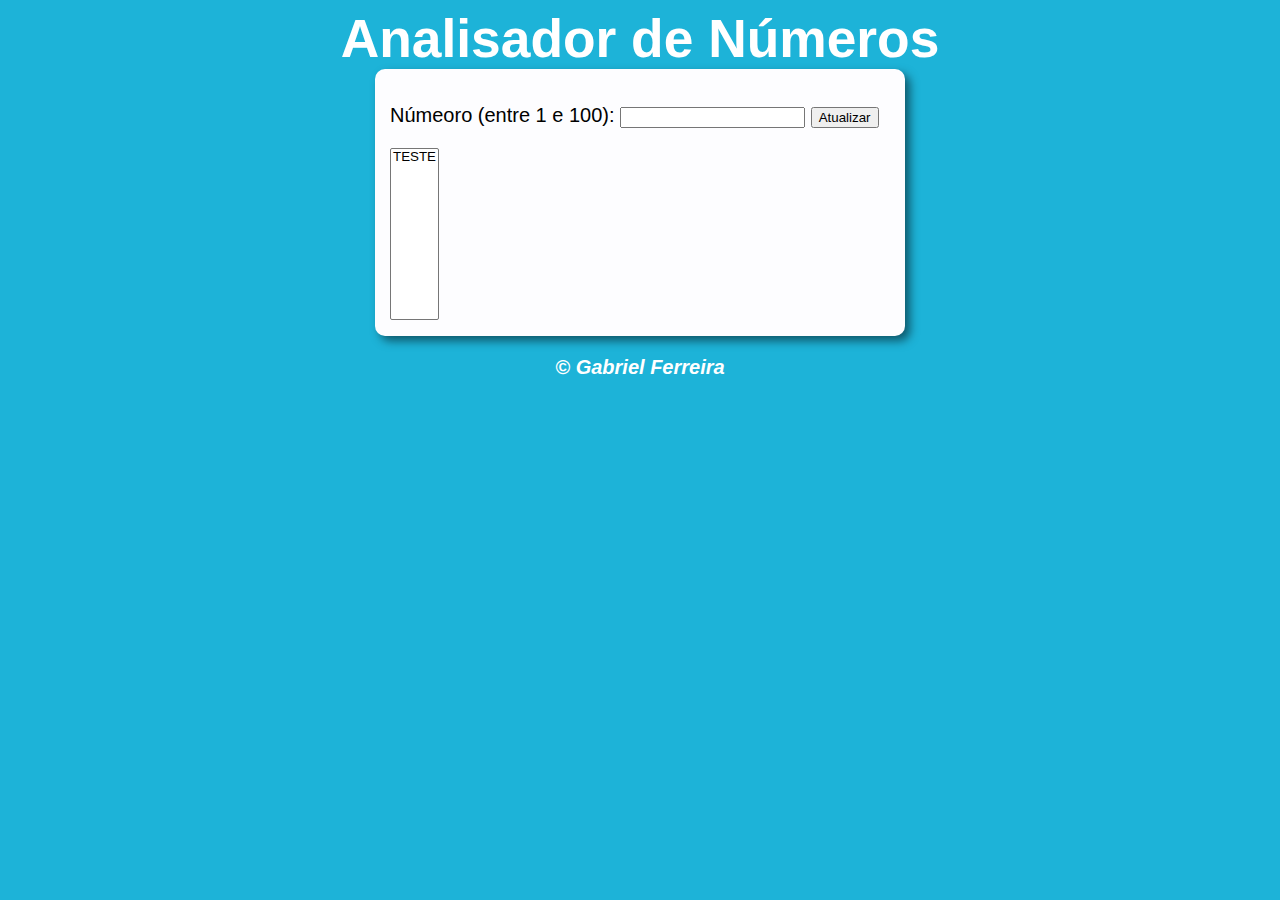
<file: Analisador de Numeros/index.html>
<!DOCTYPE html>
<html lang="pt-BR">
<head>
    <meta charset="UTF-8">
    <meta http-equiv="X-UA-Compatible" content="IE=edge">
    <meta name="viewport" content="width=device-width, initial-scale=1.0">
    <link rel="shortcut icon" href="relogio.png" type="image/x-icon">
    <script src="script.js"></script>
    <link rel="stylesheet" href="style.css">
    <link rel="shortcut icon" href="favicon.icon.png" type="image/x-icon">
    <title>Analisador de Números</title>
</head>
<body>
    <header><strong>Analisador de Números</strong></header>
    <section>
        <div>
            <p>Númeoro (entre 1 e 100):
                <input type="number" name="num" id="num">
                <input type="button" value="Atualizar" onclick="Atualizar()">
            </p>
        </div>
        <div>
            <select name="yep" id="add" size="10">
             <option>TESTE</option>
            </select>
        </div>
    </section>
    <footer>
        <p><strong>© Gabriel Ferreira</strong></p>
    </footer>
    <script src="script.js"></script>
</body>
</html>
</file>
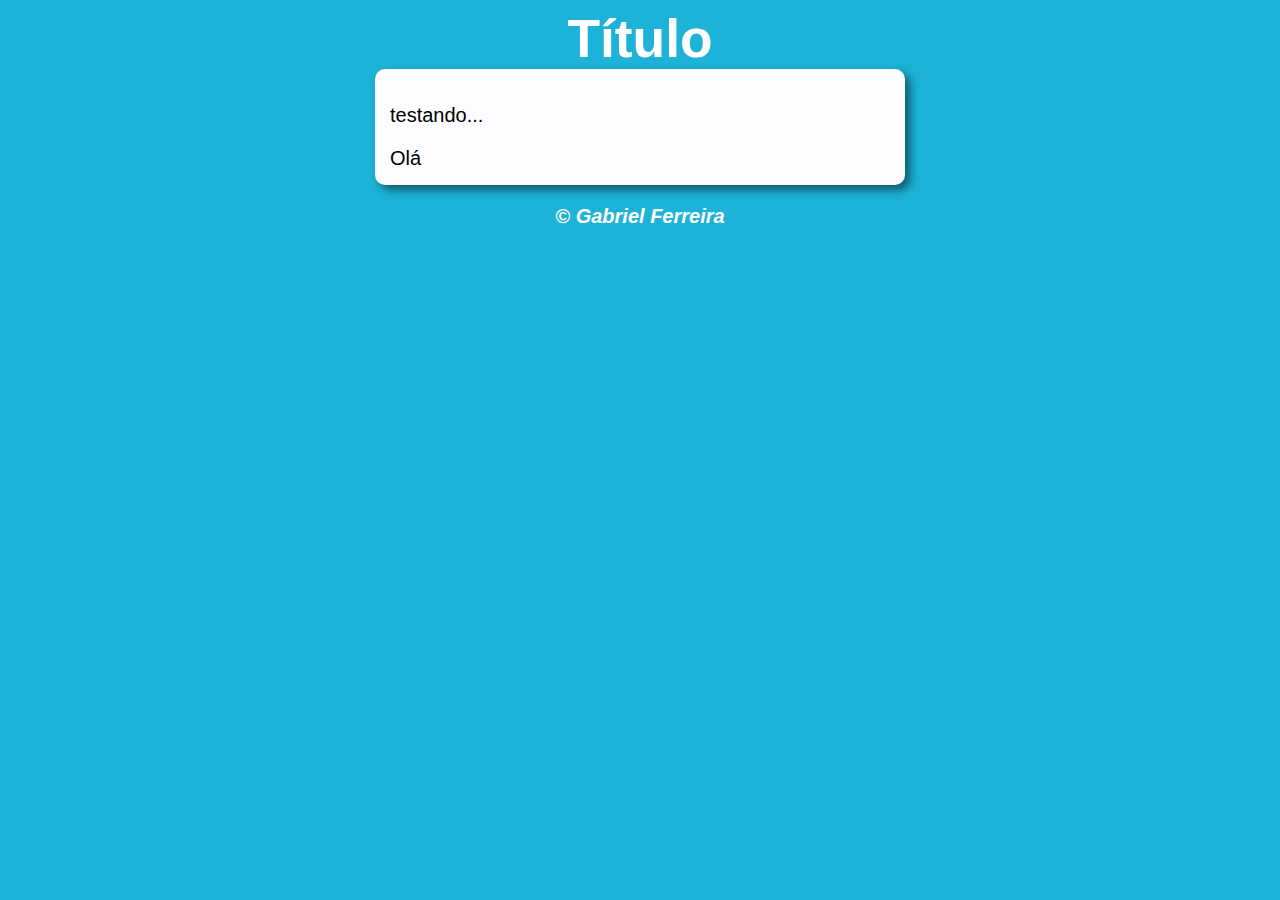
<file: Modelo/index.html>
<!DOCTYPE html>
<html lang="pt-BR">
<head>
    <meta charset="UTF-8">
    <meta http-equiv="X-UA-Compatible" content="IE=edge">
    <meta name="viewport" content="width=device-width, initial-scale=1.0">
    <link rel="shortcut icon" href="relogio.png" type="image/x-icon">
    <script src="script.js"></script>
    <link rel="stylesheet" href="style.css">
    <title>Hora do dia</title>
</head>
<body>
    <header><strong>Título</strong></header>
    <section>
        <div>
            <P>testando...</P>
        </div>
        <div>Olá</div>
    </section>
    <footer>
        
        <p><strong>© Gabriel Ferreira</strong></p>
    </footer>
    <script src="script.js"></script>
</body>
</html>
</file>
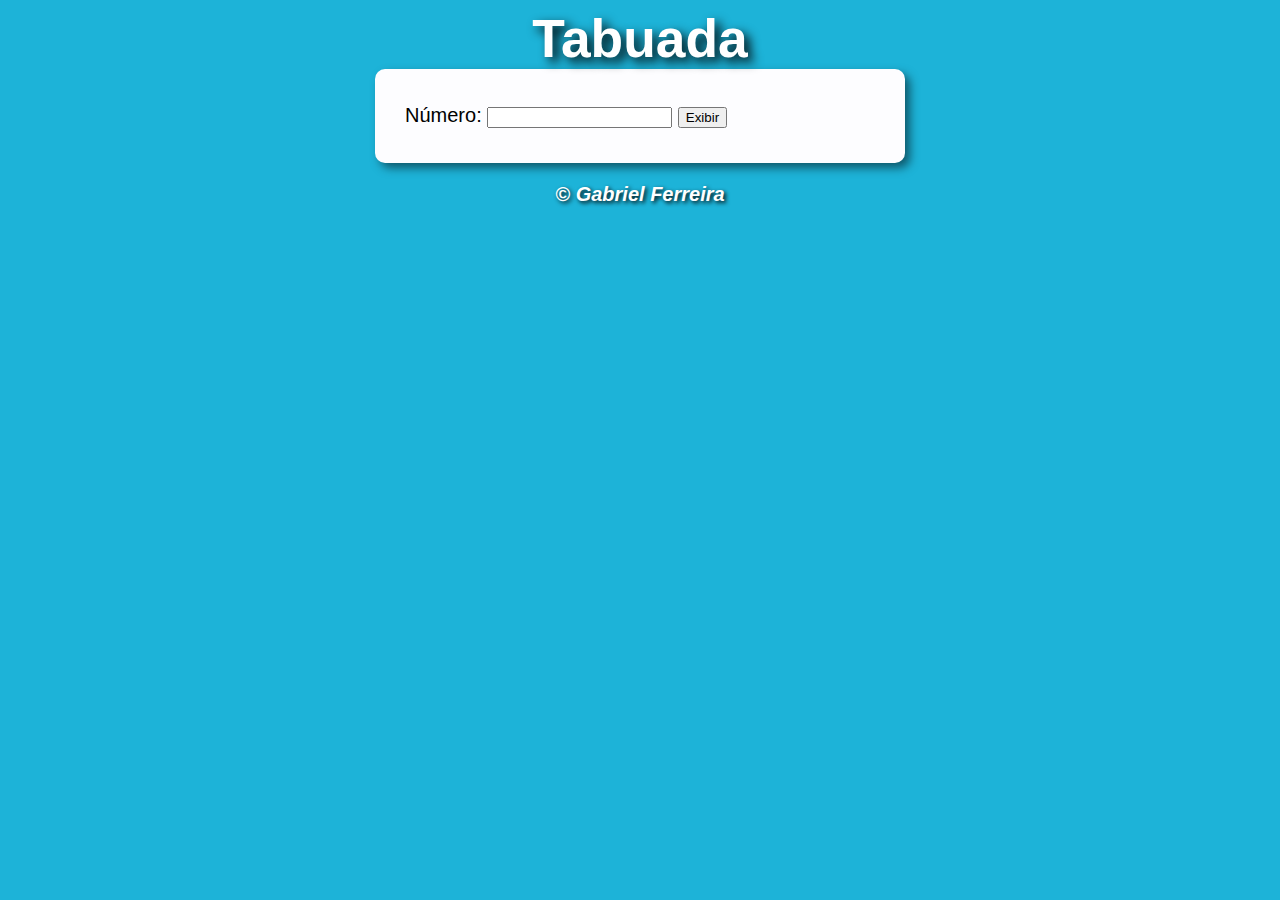
<file: Tabuada/index.html>
<!DOCTYPE html>
<html lang="pt-BR">
<head>
    <meta charset="UTF-8">
    <meta http-equiv="X-UA-Compatible" content="IE=edge">
    <meta name="viewport" content="width=device-width, initial-scale=1.0">
    <link rel="shortcut icon" href="relogio.png" type="image/x-icon">
    <script src="script.js"></script>
    <link rel="stylesheet" href="style.css">
    <link rel="shortcut icon" href="favicon (1).ico" type="image/x-icon">
    <title>Tabuada</title>
</head>
<body>
    <header><strong>Tabuada</strong></header>
    <section>
        <div>
            <p style="margin-left: 3%;"> Número:
                <input type="number" value="number" id="num">
                <input type="button" value="Exibir" onclick="tabuada()">
            </p>
          
        </div>
        <div id="tab">
           
        </div>
    </section>
    <footer>
        
        <p><strong>© Gabriel Ferreira</strong></p>
    </footer>
    <script src="script.js"></script>
</body>
</html>
</file>
<file: Analisador de Numeros/style.css>
body {
    font: normal 15pt Arial;
    background-color: rgb(29, 179, 216);
}
header {
    color: white;
    text-align: center;
    font-size: 40pt;
}
section {
    background-color:rgb(253, 253, 255);
    width:500px;
    padding: 15px;
    border-radius: 10px;
    margin: auto;
    box-shadow: 5px 5px 10px rgba(0, 0, 0, 0.5)

    }
footer {
        text-align: center;
        color: white;
        font-style: italic;
    }
</file>
<file: Modelo/style.css>
body {
    font: normal 15pt Arial;
    background-color: rgb(29, 179, 216);
}
header {
    color: white;
    text-align: center;
    font-size: 40pt;
}
section {
    background-color:rgb(253, 253, 255);
    width:500px;
    padding: 15px;
    border-radius: 10px;
    margin: auto;
    box-shadow: 5px 5px 10px rgba(0, 0, 0, 0.5)

    }
footer {
        text-align: center;
        color: white;
        font-style: italic;
    }
</file>
<file: Tabuada/style.css>
body {
    font: normal 15pt Arial;
    background-color: rgb(29, 179, 216);
}
header {
    color: white;
    text-align: center;
    font-size: 40pt;
    text-shadow: black 0.1em 0.1em 0.2em;
}

section {
    background-color:rgb(253, 253, 255);
    width:500px;
    padding: 15px;
    border-radius: 10px;
    margin: auto;
    box-shadow: 5px 5px 10px rgba(0, 0, 0, 0.5)
    

    }
footer {
        text-align: center;
        color: white;
        font-style: italic;
        text-shadow: black 0.1em 0.1em 0.2em;
    }

    select {
        width: 300px;
        margin-left: 20%;
        color: black;
    }
#tab {
    text-align: center;
    font-size: 30px;
}
</file>
